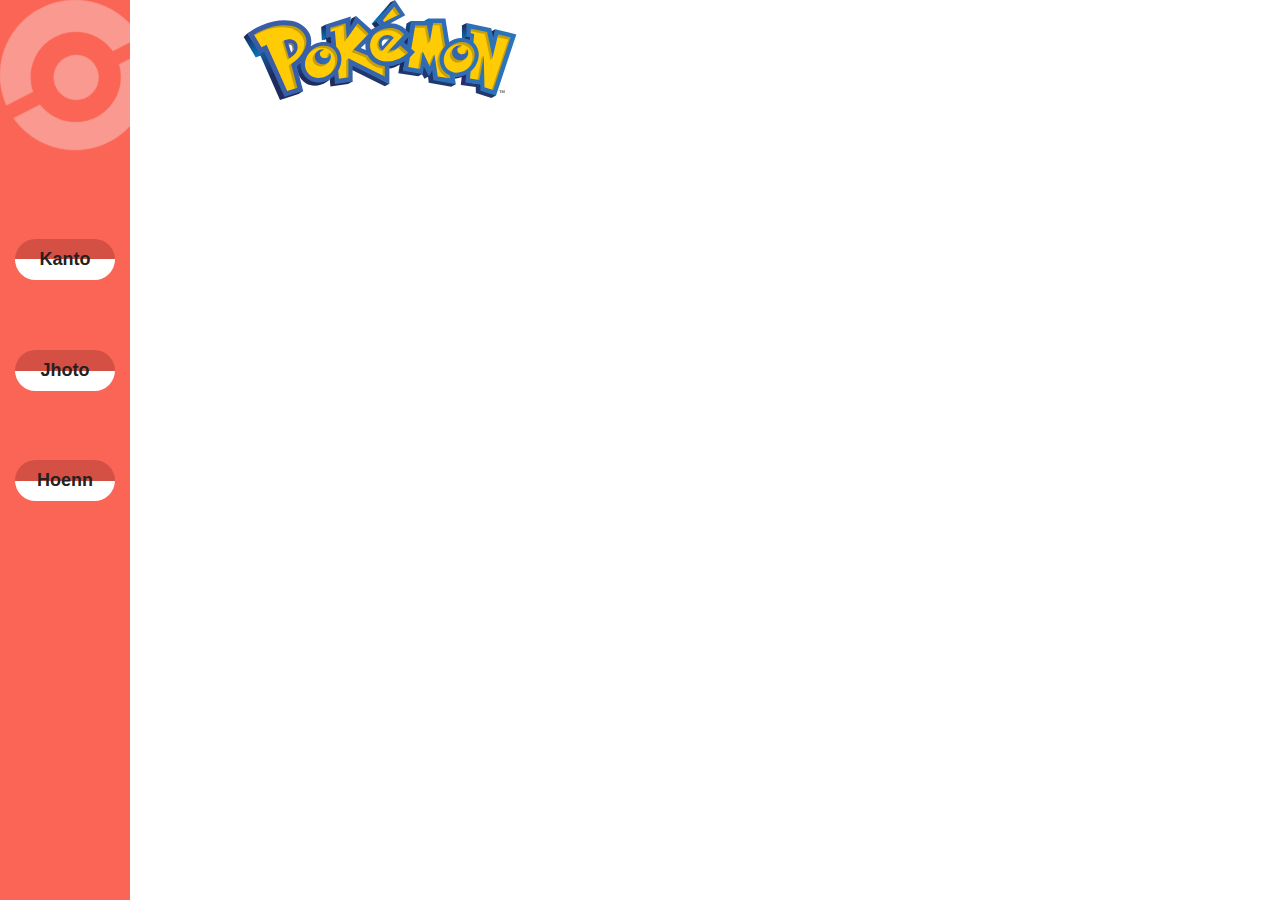
<file: index.html>
<!DOCTYPE html>
<html lang="en">

<head>
    <meta charset="UTF-8">
    <meta http-equiv="X-UA-Compatible" content="IE=edge">
    <meta name="viewport" content="width=device-width, initial-scale=1.0">
    <title>Document</title>
    <link rel="stylesheet" href="css/styles.css">
    <link rel="stylesheet" href="css/card.css">
    <link href="https://cdn.jsdelivr.net/npm/bootstrap@5.0.0/dist/css/bootstrap.min.css" rel="stylesheet" integrity="sha384-wEmeIV1mKuiNpC+IOBjI7aAzPcEZeedi5yW5f2yOq55WWLwNGmvvx4Um1vskeMj0" crossorigin="anonymous">
    <!-- JavaScript Bundle with Popper -->
    <script src="https://cdn.jsdelivr.net/npm/bootstrap@5.0.0/dist/js/bootstrap.bundle.min.js" integrity="sha384-p34f1UUtsS3wqzfto5wAAmdvj+osOnFyQFpp4Ua3gs/ZVWx6oOypYoCJhGGScy+8" crossorigin="anonymous"></script>

</head>

<body>

    <div class="container-menu">
        <img class="pokebola" src="img/pokebola.png" alt="pokebola">
        <ul class="menu-list">
            <li class="menu-item">
                <input type="button" class="btn-pokemon" value="Kanto">
            </li>
            <li class="menu-item">
                <input type="button" class="btn-pokemon" value="Jhoto">
            </li>
            <li class="menu-item">
                <input type="button" class="btn-pokemon" value="Hoenn">
            </li>
        </ul>
    </div>

    <div class="container-fluid text-center">
        <img id="logo" src="img/logo.svg" alt="pokemon">
        <div class="row justify-content-center" id="PokedexContainer">


        </div>
    </div>
    <script src="js/main.js"></script>
</body>

</html>
</file>
<file: css/styles.css>
@font-face {
    font-family: "pokemon";
    src: url("fonts/PokemonSolid.ttf");
}

html,
body {
    width: 100%;
    height: 100%;
    margin: 0px;
}


/* Containers */

.container-fluid {
    padding-left: 130px !important;
}

.container-menu {
    overflow: hidden;
    position: fixed;
    width: 130px !important;
    height: 100vh;
    background: #fa6555;
}


/* sidebar */

.menu-list {
    text-align: center;
    padding: 0px;
    list-style: none;
    height: 400px;
    display: flex;
    flex-direction: column;
    justify-content: space-evenly;
    align-items: center;
}

.menu-item {
    width: 100%;
}


/* Images */

.pokebola {
    transform: rotate(-27deg);
    display: relative;
    width: 150px;
    transition: all .2s ease;
}

#logo {
    width: 500px;
    height: 100px;
}


/* button */

.btn-pokemon {
    font-weight: 900;
    color: rgb(36, 33, 33);
    font-size: 18px;
    border-radius: 100px;
    border: none;
    padding: 10px;
    width: 100px;
    background: rgb(232, 93, 80);
    background: linear-gradient(180deg, rgb(212, 80, 68) 50%, rgba(255, 255, 255, 1) 50%);
    transition: all .2s ease;
}

.btn-pokemon:hover {
    transform: scale(1.2);
    filter: contrast(1.5);
}


/* breakpoints */

@media only screen and (max-width:700px) {
    #logo {
        width: 200px;
        height: 100px;
    }
    .pokebola {
        display: none;
    }
    .container-menu {
        z-index: 4;
        padding: 0px;
        display: flex;
        flex-direction: row;
        justify-content: center;
        align-items: center;
        bottom: 0px;
        width: 100% !important;
        height: 10vh;
    }
    .menu-list {
        width: 100vw !important;
        height: 10vh;
        bottom: 0px;
        padding-top: 10px;
        list-style: none;
        display: flex;
        flex-direction: row !important;
        align-items: flex-end !important;
        justify-content: space-evenly;
    }
    .btn-pokemon {
        font-weight: 900;
        color: rgb(36, 33, 33);
        font-size: 14px;
        border-radius: 100px;
        border: none;
        padding: 10px;
        width: 80px;
        background: rgb(232, 93, 80);
        background: linear-gradient(180deg, rgb(212, 80, 68) 50%, rgba(255, 255, 255, 1) 50%);
        transition: all .2s ease;
    }
    .container-fluid {
        padding-left: 0px !important;
    }
    #PokedexContainer {
        z-index: 1;
    }
}
</file>
<file: css/card.css>
@font-face {
    font-family: "8-bits";
    src: url("fonts/8-BITWONDER.TTF");
}

@font-face {
    font-family: "pokemon";
    src: url("fonts/PokemonSolid.ttf");
}

* {
    transition: all .2s ease;
}

.Card-Pokemon {
    font-family: "8-bits";
    margin: auto;
    position: relative;
    width: 300px;
    height: 350px;
    border: 2px solid rgb(102, 102, 102) !important;
    border-radius: 15%;
    overflow: hidden;
}

.Card-Pokemon .circle {
    position: relative;
    clip-path: circle(180px at center 0);
    width: 100%;
    height: 100%;
}

.Card-Pokemon .Card-Content {
    width: 100%;
    position: absolute;
    top: 0px;
    bottom: 0px;
    padding: 20px;
    /* page-break-after: 20px; */
    text-align: center;
}

.Card-Pokemon .Card-Content img {
    margin-top: 30px;
    width: 150px;
}

.Card-Pokemon .Card-Content p {
    font-size: 12px;
    margin-bottom: 10px;
}

.Card-Pokemon .Card-Content .header-card {
    display: flex;
    justify-content: space-between;
}

.Card-Pokemon .Card-Content .header-card h1 {
    font-size: 18px;
}


/* TAG */

.tag-poison {
    font-family: "8-bits";
    font-size: 11px;
    background: blueviolet;
    border-bottom: 2px solid rgb(83, 12, 150);
    color: rgb(252, 252, 252);
    padding: 5px;
    border-radius: 15%;
}

.tag-grass {
    font-family: "8-bits";
    font-size: 11px;
    background: rgb(8, 194, 39);
    border-bottom: 2px solid rgb(7, 122, 26);
    color: rgb(252, 252, 252);
    padding: 5px;
    border-radius: 15%;
}

.tag-fire {
    font-family: "8-bits";
    font-size: 11px;
    background: rgb(255, 94, 0);
    border-bottom: 2px solid rgb(252, 71, 0);
    color: rgb(252, 252, 252);
    padding: 5px;
    border-radius: 15%;
}

.tag-flying {
    font-family: "8-bits";
    font-size: 11px;
    background: rgb(47, 208, 236);
    border-bottom: 2px solid rgb(15, 131, 151);
    color: rgb(252, 252, 252);
    padding: 5px;
    border-radius: 15%;
}

.tag-water {
    font-family: "8-bits";
    font-size: 11px;
    background: rgb(9, 117, 241);
    border-bottom: 2px solid rgb(4, 66, 136);
    color: rgb(252, 252, 252);
    padding: 5px;
    border-radius: 15%;
}

.tag-ice {
    font-family: "8-bits";
    font-size: 11px;
    background: rgb(20, 223, 238);
    border-bottom: 2px solid rgb(14, 175, 187);
    color: rgb(252, 252, 252);
    padding: 5px;
    border-radius: 15%;
}

.tag-dragon {
    font-family: "8-bits";
    font-size: 11px;
    background: rgb(104, 20, 238);
    border-bottom: 2px solid rgb(88, 14, 207);
    color: rgb(252, 252, 252);
    padding: 5px;
    border-radius: 15%;
}

.tag-bug {
    font-family: "8-bits";
    font-size: 11px;
    background: rgb(148, 199, 9);
    border-bottom: 2px solid rgb(97, 129, 7);
    color: rgb(252, 252, 252);
    padding: 5px;
    border-radius: 15%;
}

.tag-normal {
    font-family: "8-bits";
    font-size: 11px;
    background: rgb(163, 163, 163);
    border-bottom: 2px solid rgb(119, 117, 117);
    color: rgb(252, 252, 252);
    padding: 5px;
    border-radius: 15%;
}

.tag-ground {
    font-family: "8-bits";
    font-size: 11px;
    background: rgb(187, 99, 27);
    border-bottom: 2px solid rgb(158, 84, 23);
    color: rgb(252, 252, 252);
    padding: 5px;
    border-radius: 15%;
}

.tag-rock {
    font-family: "8-bits";
    font-size: 11px;
    background: rgb(144, 78, 25);
    border-bottom: 2px solid rgb(110, 60, 20);
    color: rgb(252, 252, 252);
    padding: 5px;
    border-radius: 15%;
}

.tag-fairy {
    font-family: "8-bits";
    font-size: 11px;
    background: rgb(255, 160, 242);
    border-bottom: 2px solid rgb(245, 115, 227);
    color: rgb(252, 252, 252);
    padding: 5px;
    border-radius: 15%;
}

.tag-psychic {
    font-family: "8-bits";
    font-size: 11px;
    background: rgb(240, 133, 177);
    border-bottom: 2px solid rgb(224, 109, 157);
    color: rgb(252, 252, 252);
    padding: 5px;
    border-radius: 15%;
}

.tag-fighting {
    font-family: "8-bits";
    font-size: 11px;
    background: rgb(148, 20, 20);
    border-bottom: 2px solid rgb(110, 15, 15);
    color: rgb(255, 254, 254);
    padding: 5px;
    border-radius: 15%;
}

.tag-electric {
    font-family: "8-bits";
    font-size: 11px;
    background: rgb(255, 238, 2);
    border-bottom: 2px solid rgb(255, 217, 2);
    color: rgb(255, 254, 254);
    padding: 5px;
    border-radius: 15%;
}

.tag-ghost {
    font-family: "8-bits";
    font-size: 11px;
    background: rgb(51, 7, 122);
    border-bottom: 2px solid rgb(35, 5, 83);
    color: rgb(255, 254, 254);
    padding: 5px;
    border-radius: 15%;
}


/* COLORS */


/* fire */

.fire {
    background: #fd811b;
}

.fire .circle {
    background: #ff9742;
}


/* psychic */

.psychic {
    background: #ff90f9;
}

.psychic .circle {
    background: #ffa9fb;
}


/* ice */

.ice {
    background: #90eeff;
}

.ice .circle {
    background: #b5f4ff;
}


/* dragon */

.dragon {
    background: #7a46f1;
}

.dragon .circle {
    background: #8658f3;
}


/* psychic */

.fairy {
    background: #ffb6f5;
}

.fairy .circle {
    background: #ffccf8;
}


/* Ground, Rock */

.rock,
.ground {
    background: #ca9979;
}

.rock .circle,
.ground .circle {
    background: #d8a786;
}

.fighting {
    background: #da3e2d;
}

.fighting .circle {
    background: #e75747;
}


/* Normal */

.normal {
    background: #b3b1b1;
}

.normal .circle {
    background: #cecbcb;
}


/* Bug */

.bug {
    background: rgb(180, 221, 65);
    ;
}

.bug .circle {
    background: rgb(207, 243, 107);
    ;
}


/* grass */

.grass {
    background: #2cdab1;
}

.grass .circle {
    background: #60e3c4;
}


/* poison */

.poison {
    background: #9f5bba;
}

.poison .circle {
    background: #b784cb;
}


/* Electric */

.electric {
    background: #ffce4b;
}

.electric .circle {
    background: #ffda77;
}


/* Water */

.water {
    background: #58abf6;
}

.water .circle {
    background: #81c0f8;
}
</file>
